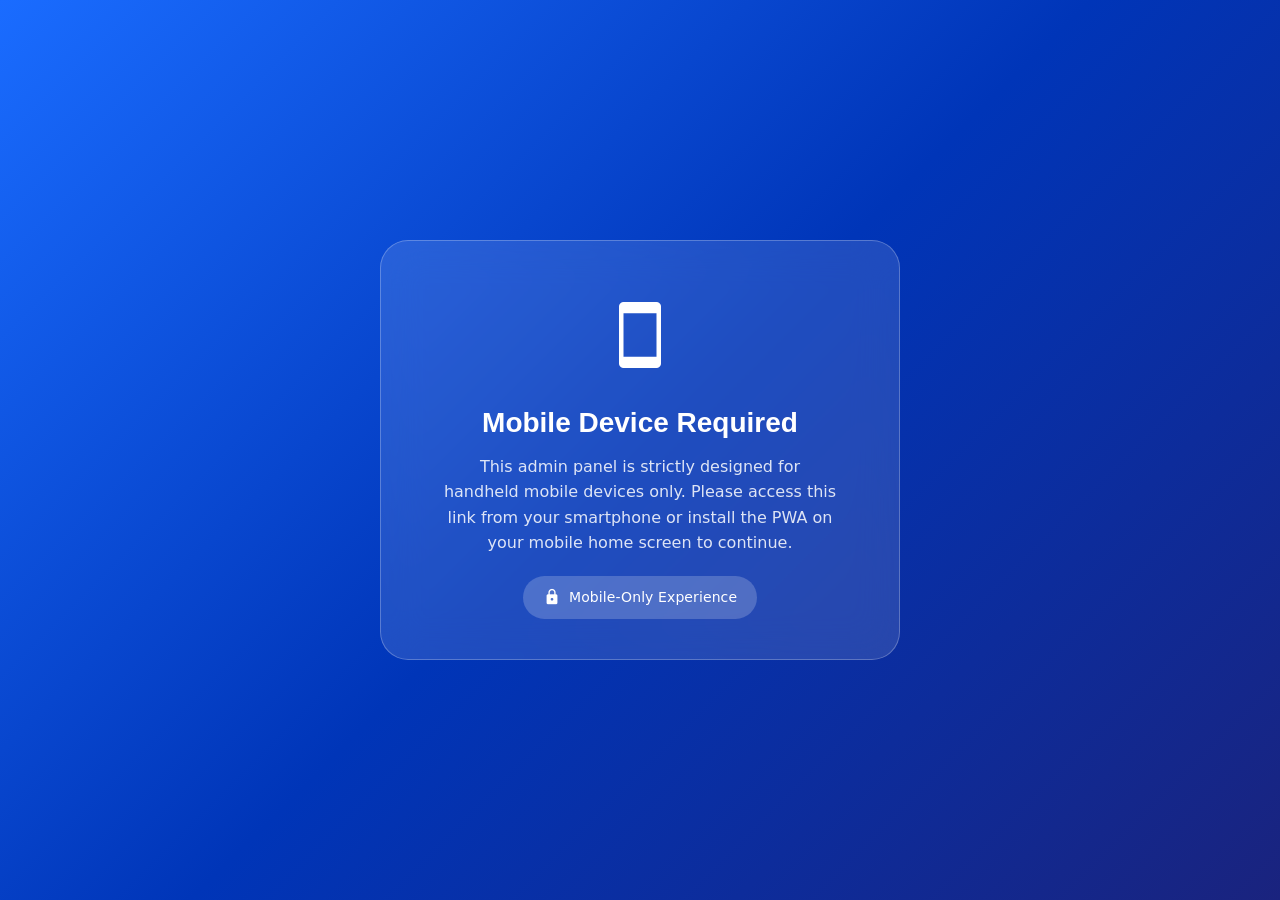
<file: manage.html>
<!DOCTYPE html>
<html lang="en">
<head>
  <meta charset="UTF-8">
  <meta name="viewport" content="width=device-width, initial-scale=1.0, maximum-scale=1.0, user-scalable=no, viewport-fit=cover">
  <meta name="description" content="Church Media Admin Panel — Manage events, schedules, audio, and slides.">
  <meta name="theme-color" content="#1a6cff">
  <meta name="mobile-web-app-capable" content="yes">
  <meta name="apple-mobile-web-app-capable" content="yes">
  <meta name="apple-mobile-web-app-status-bar-style" content="default">
  <link rel="manifest" href="./manifest.json">
  <link rel="stylesheet" href="./styles.css">
  <title>Admin Panel — Church Media</title>
</head>
<body>

<!-- ══════════════════════════════════════════════════════
     DESKTOP LOCKOUT SCREEN
══════════════════════════════════════════════════════ -->
<div id="desktop-lockout" aria-live="polite">
  <div class="lockout-card">
    <span class="lockout-icon">smartphone</span>
    <h1>Mobile Device Required</h1>
    <p>This admin panel is strictly designed for handheld mobile devices only. Please access this link from your smartphone or install the PWA on your mobile home screen to continue.</p>
    <div class="lockout-badge" style="margin-top:20px;">
      <span style="font-family:'Material Symbols Rounded';font-size:18px;font-variation-settings:'FILL' 1,'wght' 400,'GRAD' 0,'opsz' 20;">lock</span>
      Mobile-Only Experience
    </div>
  </div>
</div>

<!-- ══════════════════════════════════════════════════════
     MAIN APPLICATION ROOT
══════════════════════════════════════════════════════ -->
<div id="app-root">

  <!-- ── TOP APP BAR ── -->
  <header class="m3-top-app-bar" id="top-app-bar" role="banner">
    <a href="./index.html" style="text-decoration:none;color:inherit;display:flex;">
      <button class="m3-icon-btn ripple-container" aria-label="Back to user view" title="Back">
        arrow_back
      </button>
    </a>

    <div class="bar-title">
      <span id="bar-title-main">Admin Panel</span>
      <span class="subtitle" id="firestore-status-badge">Configuring…</span>
    </div>

    <button class="m3-icon-btn ripple-container" id="fb-status-icon" onclick="openDialog('firebase-config-modal')" aria-label="Firebase configuration" title="Firebase settings">
      cloud_off
    </button>
  </header>

  <!-- ── MAIN SCROLLABLE CONTENT ── -->
  <main class="app-content" id="app-main">

    <!-- ── FIREBASE CONFIG NOTICE ── -->
    <div id="firebase-config-notice" class="section-block">
      <div class="config-notice">
        <div class="config-notice-title">
          <span style="font-family:'Material Symbols Rounded';font-size:20px;font-variation-settings:'FILL' 1,'wght' 400,'GRAD' 0,'opsz' 20;">settings</span>
          Firebase Setup Required
        </div>
        <div class="config-notice-body">
          Tap the cloud icon in the top bar to enter your Firebase configuration. Your config is saved locally on this device and never shared.
        </div>
        <button class="m3-btn m3-btn-filled ripple-container" onclick="openDialog('firebase-config-modal')" style="margin-top:12px;background:rgba(255,255,255,0.3);color:var(--md-sys-color-on-primary-container);">
          <span style="font-family:'Material Symbols Rounded';font-size:18px;font-variation-settings:'FILL' 1,'wght' 400,'GRAD' 0,'opsz' 20;">settings</span>
          Open Firebase Config
        </button>
      </div>
    </div>

    <!-- ── HOME TAB ── -->
    <div class="page-section active" id="section-home">

      <!-- ── EVENT FORM ── -->
      <div class="section-block" id="admin-form-card">
        <div class="admin-form-section">
          <div class="admin-section-title">
            <span class="material-symbols-rounded">add_circle</span>
            <span id="form-section-title">Add New Event</span>
          </div>

          <form id="admin-event-form" onsubmit="handleAdminFormSubmit(event)">

            <div class="m3-field">
              <label for="admin-date">Date *</label>
              <input type="date" id="admin-date" name="date" required aria-required="true">
            </div>

            <div class="m3-field">
              <label for="admin-title">Sermon Title *</label>
              <input type="text" id="admin-title" name="title" placeholder="e.g. Walking in the Spirit" required aria-required="true">
            </div>

            <div class="m3-field">
              <label for="admin-preacher">Preacher / Speaker</label>
              <input type="text" id="admin-preacher" name="preacher" placeholder="e.g. Pastor John Doe">
            </div>

            <div class="m3-field">
              <label for="admin-verse">Main Verse Reference</label>
              <input type="text" id="admin-verse" name="verse" placeholder="e.g. John 3:16-17">
            </div>

            <div class="m3-field">
              <label for="admin-audioUrl">Google Drive MP3 Link</label>
              <input type="url" id="admin-audioUrl" name="audioUrl" placeholder="https://drive.google.com/file/d/…/view">
              <p style="font-size:11px;color:var(--md-sys-color-on-surface-variant);margin-top:4px;line-height:1.5;">
                Share the file → "Anyone with link" → paste link here. Supports Drive, direct MP3 URLs.
              </p>
            </div>

            <div class="m3-field">
              <label for="admin-slidesUrl">Presentation Embed Link (Canva / Google Slides)</label>
              <input type="url" id="admin-slidesUrl" name="slidesUrl" placeholder="https://www.canva.com/design/…/view or Google Slides /pub link">
              <p style="font-size:11px;color:var(--md-sys-color-on-surface-variant);margin-top:4px;line-height:1.5;">
                Canva: Share → Embed; Google Slides: File → Publish to web → Embed iframe src URL.
              </p>
            </div>

            <div style="display:flex;gap:8px;flex-wrap:wrap;">
              <button type="submit" class="m3-btn m3-btn-filled ripple-container" id="admin-submit-btn" style="flex:1;min-width:140px;">
                <span style="font-family:'Material Symbols Rounded';font-size:18px;font-variation-settings:'FILL' 1,'wght' 400,'GRAD' 0,'opsz' 20;">save</span>
                Save Event
              </button>
              <button type="button" class="m3-btn m3-btn-outlined ripple-container" id="admin-cancel-btn" onclick="adminCancelEdit()" style="display:none;">
                Cancel
              </button>
            </div>

          </form>
        </div>
      </div>

      <!-- ── EVENTS LIST ── -->
      <div class="section-block">
        <div style="display:flex;align-items:center;justify-content:space-between;margin-bottom:8px;">
          <div class="section-label" style="margin-bottom:0;">Event Schedule</div>
          <span id="event-count-badge" style="font-size:12px;color:var(--md-sys-color-on-surface-variant);background:var(--md-sys-color-surface-container-highest);border-radius:999px;padding:2px 10px;">0 events</span>
        </div>

        <!-- Month filter row -->
        <div class="month-filter-row" id="month-filter-row"></div>

        <!-- Events list -->
        <div id="admin-event-list">
          <div class="m3-banner info">
            <span class="banner-icon material-symbols-rounded">info</span>
            <div>Connect Firebase to load events, or add your first event above.</div>
          </div>
        </div>
      </div>

    </div><!-- /#section-home -->

    <!-- ── PLANNING TAB ── -->
    <div class="page-section" id="section-planning">
      <div style="padding:20px 16px 12px;">
        <h2 style="font-size:22px;font-weight:700;color:var(--md-sys-color-on-surface);margin-bottom:4px;">Advanced Planning</h2>
        <p style="font-size:13px;color:var(--md-sys-color-on-surface-variant);">Pre-fill upcoming service dates. Links can be added later.</p>
      </div>

      <div class="section-block">
        <div class="admin-form-section">
          <div class="admin-section-title">
            <span class="material-symbols-rounded">event_repeat</span>
            Batch Plan Future Dates
          </div>
          <p style="font-size:13px;color:var(--md-sys-color-on-surface-variant);margin-bottom:16px;line-height:1.6;">
            Enter a date range and recurring day of week to auto-generate event stubs. Audio and slide links can be filled in later.
          </p>

          <div class="m3-field">
            <label for="batch-start">Start Date</label>
            <input type="date" id="batch-start">
          </div>
          <div class="m3-field">
            <label for="batch-end">End Date</label>
            <input type="date" id="batch-end">
          </div>
          <div class="m3-field">
            <label for="batch-dow">Day of Week</label>
            <select id="batch-dow">
              <option value="0">Sunday</option>
              <option value="6">Saturday</option>
              <option value="3">Wednesday</option>
              <option value="5">Friday</option>
              <option value="1">Monday</option>
              <option value="2">Tuesday</option>
              <option value="4">Thursday</option>
            </select>
          </div>
          <div class="m3-field">
            <label for="batch-title-template">Title Template</label>
            <input type="text" id="batch-title-template" placeholder="e.g. Sunday Service — {date}" value="Sunday Service">
          </div>
          <div class="m3-field">
            <label for="batch-preacher">Default Preacher</label>
            <input type="text" id="batch-preacher" placeholder="Leave blank to fill in later">
          </div>

          <button class="m3-btn m3-btn-filled ripple-container full-width" onclick="generateBatchEvents()">
            <span style="font-family:'Material Symbols Rounded';font-size:18px;font-variation-settings:'FILL' 1,'wght' 400,'GRAD' 0,'opsz' 20;">auto_fix_high</span>
            Generate Event Stubs
          </button>

          <div id="batch-preview" style="margin-top:16px;"></div>
        </div>
      </div>
    </div><!-- /#section-planning -->

    <!-- ── SETTINGS TAB ── -->
    <div class="page-section" id="section-settings">
      <div style="padding:20px 16px 12px;">
        <h2 style="font-size:22px;font-weight:700;color:var(--md-sys-color-on-surface);margin-bottom:4px;">Settings</h2>
      </div>

      <div class="section-block">
        <div class="admin-form-section">
          <div class="admin-section-title">
            <span class="material-symbols-rounded">cloud</span>
            Firebase Configuration
          </div>
          <p style="font-size:13px;color:var(--md-sys-color-on-surface-variant);margin-bottom:16px;line-height:1.6;">
            Your Firebase config is stored locally on this device only. It is never synced or shared. Paste your project config JSON below to connect.
          </p>
          <button class="m3-btn m3-btn-filled ripple-container full-width" onclick="openDialog('firebase-config-modal')">
            <span style="font-family:'Material Symbols Rounded';font-size:18px;font-variation-settings:'FILL' 1,'wght' 400,'GRAD' 0,'opsz' 20;">settings</span>
            Configure Firebase
          </button>
        </div>
      </div>

      <div class="section-block">
        <div class="admin-form-section">
          <div class="admin-section-title">
            <span class="material-symbols-rounded">delete_sweep</span>
            Danger Zone
          </div>
          <button class="m3-btn m3-btn-outlined ripple-container full-width" onclick="confirmClearConfig()" style="color:var(--md-sys-color-error);border-color:var(--md-sys-color-error);">
            Clear Firebase Config
          </button>
          <p style="font-size:11px;color:var(--md-sys-color-on-surface-variant);margin-top:8px;line-height:1.5;">
            Removes the saved Firebase config from this device. Does not delete any Firestore data.
          </p>
        </div>
      </div>

      <div class="section-block">
        <div class="admin-form-section">
          <div class="admin-section-title">
            <span class="material-symbols-rounded">info</span>
            About
          </div>
          <p style="font-size:13px;color:var(--md-sys-color-on-surface-variant);line-height:1.7;">
            <strong>Admin Panel</strong> v1.0.0<br>
            Event data is synced globally via Firestore.<br>
            All users see updates in real-time.
          </p>
          <a href="./index.html" class="m3-btn m3-btn-tonal ripple-container full-width" style="text-decoration:none;margin-top:12px;">
            <span style="font-family:'Material Symbols Rounded';font-size:18px;font-variation-settings:'FILL' 0,'wght' 400,'GRAD' 0,'opsz' 20;">home</span>
            Back to User View
          </a>
        </div>
      </div>
    </div>

  </main><!-- /#app-main -->

  <!-- ══════════════════════════════════════════════════════
       BOTTOM NAVIGATION BAR
  ══════════════════════════════════════════════════════ -->
  <nav class="m3-nav-bar" role="navigation" aria-label="Admin navigation">
    <button class="m3-nav-item active ripple-container" data-tab="home" onclick="switchTab('home')" aria-label="Events">
      <div class="nav-indicator">
        <span class="nav-icon">event</span>
      </div>
      <span class="nav-label">Events</span>
    </button>
    <button class="m3-nav-item ripple-container" data-tab="planning" onclick="switchTab('planning')" aria-label="Planning">
      <div class="nav-indicator">
        <span class="nav-icon">event_repeat</span>
      </div>
      <span class="nav-label">Planning</span>
    </button>
    <button class="m3-nav-item ripple-container" data-tab="settings" onclick="switchTab('settings')" aria-label="Settings">
      <div class="nav-indicator">
        <span class="nav-icon">settings</span>
      </div>
      <span class="nav-label">Settings</span>
    </button>
  </nav>

  <!-- ══════════════════════════════════════════════════════
       M3 SNACKBAR
  ══════════════════════════════════════════════════════ -->
  <div id="m3-snackbar" role="status" aria-live="polite">
    <span class="snackbar-icon material-symbols-rounded"></span>
    <span class="snackbar-msg"></span>
  </div>

  <!-- ══════════════════════════════════════════════════════
       FIREBASE CONFIG MODAL
  ══════════════════════════════════════════════════════ -->
  <div id="firebase-config-modal" class="m3-scrim" onclick="closeDialog('firebase-config-modal')" role="dialog" aria-modal="true" aria-label="Firebase configuration">
    <div class="m3-dialog" onclick="event.stopPropagation()" style="padding-bottom:32px;">
      <div class="m3-dialog-handle"></div>
      <div class="m3-dialog-title">Firebase Configuration</div>
      <div class="m3-dialog-body">
        Paste your Firebase project config object below. Get it from: Firebase Console → Project Settings → Your Apps → SDK setup and configuration → Config.
      </div>

      <!-- Step-by-step hint -->
      <div style="background:var(--md-sys-color-surface-container);border-radius:12px;padding:12px;margin-bottom:16px;font-size:12px;color:var(--md-sys-color-on-surface-variant);line-height:1.7;">
        <strong style="color:var(--md-sys-color-on-surface);">How to get your config:</strong><br>
        1. Go to <a href="https://console.firebase.google.com" target="_blank" style="color:var(--md-sys-color-primary);">console.firebase.google.com</a><br>
        2. Create or open your project<br>
        3. Project Settings → General → Your Apps<br>
        4. Create a Web App if needed<br>
        5. Copy the config object and paste below
      </div>

      <div class="m3-field">
        <label for="fb-config-input">Firebase Config JSON</label>
        <textarea id="fb-config-input" rows="8" placeholder='{
  "apiKey": "AIzaSy...",
  "authDomain": "your-project.firebaseapp.com",
  "projectId": "your-project-id",
  "storageBucket": "your-project.appspot.com",
  "messagingSenderId": "123456789",
  "appId": "1:123456789:web:abc123"
}'></textarea>
      </div>

      <div class="m3-dialog-actions" style="flex-direction:column;gap:8px;">
        <button class="m3-btn m3-btn-filled ripple-container full-width" onclick="saveFirebaseConfig()">
          <span style="font-family:'Material Symbols Rounded';font-size:18px;font-variation-settings:'FILL' 1,'wght' 400,'GRAD' 0,'opsz' 20;">save</span>
          Save &amp; Connect
        </button>
        <button class="m3-btn m3-btn-text ripple-container full-width" onclick="closeDialog('firebase-config-modal')">Cancel</button>
      </div>
    </div>
  </div>

  <!-- ══════════════════════════════════════════════════════
       DELETE CONFIRM MODAL
  ══════════════════════════════════════════════════════ -->
  <div id="delete-confirm-modal" class="m3-scrim" onclick="closeDialog('delete-confirm-modal')" role="dialog" aria-modal="true" aria-label="Confirm delete">
    <div class="m3-dialog" onclick="event.stopPropagation()">
      <div class="m3-dialog-handle"></div>
      <div class="m3-dialog-title">Delete Event?</div>
      <div class="m3-dialog-body">
        This action is permanent and cannot be undone. The event data will be removed from Firestore immediately and all users will lose access to it.
      </div>
      <div class="m3-dialog-actions">
        <button class="m3-btn m3-btn-text ripple-container" onclick="closeDialog('delete-confirm-modal')">Cancel</button>
        <button class="m3-btn m3-btn-filled ripple-container" onclick="executeDeleteEvent()" style="background:var(--md-sys-color-error);color:var(--md-sys-color-on-error);">
          <span style="font-family:'Material Symbols Rounded';font-size:18px;font-variation-settings:'FILL' 1,'wght' 400,'GRAD' 0,'opsz' 20;">delete</span>
          Delete
        </button>
      </div>
    </div>
  </div>

  <!-- ══════════════════════════════════════════════════════
       BATCH CONFIRM MODAL
  ══════════════════════════════════════════════════════ -->
  <div id="batch-confirm-modal" class="m3-scrim" onclick="closeDialog('batch-confirm-modal')" role="dialog" aria-modal="true" aria-label="Confirm batch create">
    <div class="m3-dialog" onclick="event.stopPropagation()">
      <div class="m3-dialog-handle"></div>
      <div class="m3-dialog-title">Create Event Stubs?</div>
      <div id="batch-confirm-body" class="m3-dialog-body"></div>
      <div class="m3-dialog-actions">
        <button class="m3-btn m3-btn-text ripple-container" onclick="closeDialog('batch-confirm-modal')">Cancel</button>
        <button class="m3-btn m3-btn-filled ripple-container" onclick="executeBatchCreate()" id="batch-confirm-btn">
          <span style="font-family:'Material Symbols Rounded';font-size:18px;font-variation-settings:'FILL' 1,'wght' 400,'GRAD' 0,'opsz' 20;">auto_fix_high</span>
          Create All
        </button>
      </div>
    </div>
  </div>

</div><!-- /#app-root -->

<!-- ══════════════════════════════════════════════════════
     SCRIPTS
══════════════════════════════════════════════════════ -->
<script src="./bible_data.js"></script>
<script src="./app.js"></script>

<script>
// ── Admin-specific logic ──

let pendingBatchEvents = [];

// ── Firebase Config Management ──
function saveFirebaseConfig() {
  const input = document.getElementById('fb-config-input');
  if (!input) return;

  let raw = input.value.trim();

  // Remove wrapping variable assignment if pasted directly from Firebase console
  raw = raw.replace(/^const\s+firebaseConfig\s*=\s*/, '').replace(/;?\s*$/, '');

  try {
    const cfg = JSON.parse(raw);
    if (!cfg.apiKey || !cfg.projectId) throw new Error('Missing required fields: apiKey, projectId');

    // Store config in localStorage for both admin and user view
    localStorage.setItem('church_fb_config', JSON.stringify(cfg));

    closeDialog('firebase-config-modal');
    showSnackbar('check_circle', 'Firebase config saved! Reconnecting…');

    // Reinitialize Firestore
    setTimeout(() => location.reload(), 1000);
  } catch (err) {
    showSnackbar('error', `Invalid config: ${err.message}`);
  }
}

function confirmClearConfig() {
  if (confirm('Clear saved Firebase config? This will disconnect from Firestore.')) {
    localStorage.removeItem('church_fb_config');
    showSnackbar('delete', 'Firebase config cleared. Reloading…');
    setTimeout(() => location.reload(), 1500);
  }
}

// Pre-fill config textarea if already saved
function prefillConfigTextarea() {
  const stored = localStorage.getItem('church_fb_config');
  const el = document.getElementById('fb-config-input');
  if (stored && el) {
    el.value = JSON.stringify(JSON.parse(stored), null, 2);
  }
}

// ── Admin Form Submit ──
function handleAdminFormSubmit(e) {
  e.preventDefault();
  const form = e.target;
  const data = {
    date:      form.date.value,
    title:     form.title.value.trim(),
    preacher:  form.preacher.value.trim(),
    verse:     form.verse.value.trim(),
    audioUrl:  form.audioUrl.value.trim(),
    slidesUrl: form.slidesUrl.value.trim(),
    updatedAt: new Date().toISOString(),
  };

  // Remove empty fields
  Object.keys(data).forEach(k => { if (data[k] === '') delete data[k]; });

  if (!data.date || !data.title) {
    showSnackbar('error', 'Date and Title are required.');
    return;
  }

  adminSaveEvent(data).then(ok => {
    if (ok) {
      form.reset();
      const formTitle = document.getElementById('form-section-title');
      const cancelBtn = document.getElementById('admin-cancel-btn');
      const submitBtn = document.getElementById('admin-submit-btn');
      if (formTitle) formTitle.textContent = 'Add New Event';
      if (cancelBtn) cancelBtn.style.display = 'none';
      if (submitBtn) submitBtn.textContent = 'Save Event';
    }
  });
}

// Override adminEditEvent to show cancel button in manage.html
const _origAdminEditEvent = adminEditEvent;
adminEditEvent = function(docId) {
  _origAdminEditEvent(docId);
  const formTitle = document.getElementById('form-section-title');
  const cancelBtn = document.getElementById('admin-cancel-btn');
  if (formTitle) formTitle.textContent = 'Edit Event';
  if (cancelBtn) cancelBtn.style.display = '';
};

const _origAdminCancelEdit = adminCancelEdit;
adminCancelEdit = function() {
  _origAdminCancelEdit();
  const formTitle = document.getElementById('form-section-title');
  const cancelBtn = document.getElementById('admin-cancel-btn');
  if (formTitle) formTitle.textContent = 'Add New Event';
  if (cancelBtn) cancelBtn.style.display = 'none';
};

// ── Batch Planning ──
function generateBatchEvents() {
  const startVal = document.getElementById('batch-start').value;
  const endVal   = document.getElementById('batch-end').value;
  const dow      = parseInt(document.getElementById('batch-dow').value);
  const titleTpl = document.getElementById('batch-title-template').value || 'Service';
  const preacher = document.getElementById('batch-preacher').value.trim();

  if (!startVal || !endVal) {
    showSnackbar('error', 'Please set both start and end dates.');
    return;
  }

  const start = new Date(startVal + 'T00:00:00');
  const end   = new Date(endVal   + 'T00:00:00');

  if (start >= end) {
    showSnackbar('error', 'End date must be after start date.');
    return;
  }

  pendingBatchEvents = [];
  const cur = new Date(start);

  // Advance to first matching day of week
  while (cur.getDay() !== dow) {
    cur.setDate(cur.getDate() + 1);
  }

  while (cur <= end) {
    const dateStr = formatDate(cur.getFullYear(), cur.getMonth(), cur.getDate());
    const title   = titleTpl.replace('{date}', dateStr);

    if (!AppState.events[dateStr]) { // Skip if already exists
      const event = { date: dateStr, title, updatedAt: new Date().toISOString() };
      if (preacher) event.preacher = preacher;
      pendingBatchEvents.push(event);
    }
    cur.setDate(cur.getDate() + 7);
  }

  const preview = document.getElementById('batch-preview');
  if (pendingBatchEvents.length === 0) {
    if (preview) preview.innerHTML = '<div class="m3-banner warning"><span class="banner-icon material-symbols-rounded">warning</span>No new dates found. All dates in range may already exist.</div>';
    return;
  }

  if (preview) {
    preview.innerHTML = `
      <div class="m3-banner" style="margin-bottom:12px;">
        <span class="banner-icon material-symbols-rounded">event_repeat</span>
        <div><strong>${pendingBatchEvents.length} event stubs</strong> will be created.</div>
      </div>
      <div style="max-height:200px;overflow-y:auto;background:var(--md-sys-color-surface-container);border-radius:12px;padding:8px;">
        ${pendingBatchEvents.map(e => `
          <div style="padding:6px 10px;font-size:13px;color:var(--md-sys-color-on-surface);border-bottom:1px solid var(--md-sys-color-outline-variant);">
            <strong>${e.date}</strong> — ${e.title}
          </div>`).join('')}
      </div>
    `;
  }

  // Show confirm modal
  const body = document.getElementById('batch-confirm-body');
  if (body) body.textContent = `This will create ${pendingBatchEvents.length} event stubs in Firestore. You can edit individual entries and add audio/slide links later.`;
  openDialog('batch-confirm-modal');
}

async function executeBatchCreate() {
  closeDialog('batch-confirm-modal');
  if (!db) { showSnackbar('error', 'Firebase not connected.'); return; }

  const btn = document.getElementById('batch-confirm-btn');
  if (btn) btn.disabled = true;

  let created = 0;
  for (const event of pendingBatchEvents) {
    try {
      await db.collection('calendar_events').add(event);
      created++;
    } catch (err) {
      console.warn('[Batch] Failed to create:', event.date, err);
    }
  }

  showSnackbar('check_circle', `${created} events created successfully`);
  pendingBatchEvents = [];

  const preview = document.getElementById('batch-preview');
  if (preview) preview.innerHTML = '';
  if (btn) btn.disabled = false;

  // Switch to events tab
  switchTab('home');
}

// ── Update event count badge ──
function updateEventCountBadge() {
  const badge = document.getElementById('event-count-badge');
  const count = Object.keys(AppState.events).length;
  if (badge) badge.textContent = `${count} event${count !== 1 ? 's' : ''}`;
}

// ── Firebase initialization with admin-specific listeners ──
function initAdminWithFirebase(cfg) {
  try {
    if (!firebase.apps.length) {
      firebase.initializeApp(cfg);
    }
    db = firebase.firestore();

    db.collection('calendar_events')
      .orderBy('date', 'asc')
      .onSnapshot(snapshot => {
        AppState.events = {};
        snapshot.forEach(doc => {
          const data = doc.data();
          AppState.events[data.date] = { id: doc.id, ...data };
        });
        renderAdminEventList(AdminState.currentMonthFilter);
        buildAdminMonthFilters();
        updateEventCountBadge();
        updateFirebaseStatus(true);

        const notice = document.getElementById('firebase-config-notice');
        if (notice) notice.style.display = 'none';
      }, err => {
        console.error('[Admin] Firestore error:', err);
        showSnackbar('error', 'Firestore error: ' + err.message);
        updateFirebaseStatus(false);
      });

    console.log('[Admin] Firestore connected ✓');
  } catch (err) {
    console.error('[Admin] Firebase init error:', err);
    updateFirebaseStatus(false);
    showSnackbar('error', 'Firebase init failed: ' + err.message);
  }
}

function updateFirebaseStatus(connected) {
  const icon   = document.getElementById('fb-status-icon');
  const badge  = document.getElementById('firestore-status-badge');
  if (icon)  icon.textContent  = connected ? 'cloud_done' : 'cloud_off';
  if (badge) badge.textContent = connected ? '● Live' : '○ Offline';
  if (badge) badge.style.color = connected ? '#2e7d32' : 'var(--md-sys-color-error)';
}

// ── Scroll → elevate top app bar ──
document.getElementById('app-main')?.addEventListener('scroll', function() {
  const bar = document.getElementById('top-app-bar');
  if (bar) bar.classList.toggle('elevated', this.scrollTop > 0);
}, { passive: true });

// ── Keyboard shortcuts ──
document.addEventListener('keydown', e => {
  if (e.key === 'Escape') {
    closeDialog('firebase-config-modal');
    closeDialog('delete-confirm-modal');
    closeDialog('batch-confirm-modal');
  }
});

// ── Boot sequence ──
(function() {
  checkViewportLock();
  prefillConfigTextarea();
  updateFirebaseStatus(false);

  const storedConfig = localStorage.getItem('church_fb_config');

  if (storedConfig) {
    try {
      const cfg = JSON.parse(storedConfig);
      const notice = document.getElementById('firebase-config-notice');
      if (notice) notice.style.display = 'none';

      function loadScript(src, cb) {
        const s = document.createElement('script');
        s.src = src;
        s.onload = cb;
        s.onerror = () => {
          showSnackbar('error', 'Failed to load Firebase SDK. Check network.');
          updateFirebaseStatus(false);
        };
        document.head.appendChild(s);
      }

      loadScript('https://www.gstatic.com/firebasejs/9.23.0/firebase-app-compat.js', () => {
        loadScript('https://www.gstatic.com/firebasejs/9.23.0/firebase-firestore-compat.js', () => {
          initAdminWithFirebase(cfg);
        });
      });
    } catch (err) {
      showSnackbar('error', 'Saved Firebase config is invalid. Please reconfigure.');
    }
  } else {
    openDialog('firebase-config-modal');
  }

  // Init tabs
  switchTab('home');
})();
</script>

</body>
</html>
</file>
<file: styles.css>
/* ============================================================
   SHARED CSS — Google Material Design 3 Design System
   Church PWA — styles.css
   ============================================================ */

/* --- Google Fonts Import --- */
@import url('https://fonts.googleapis.com/css2?family=Google+Sans:wght@400;500;700&family=Google+Sans+Display:wght@400;500;700&family=Material+Symbols+Rounded:opsz,wght,FILL,GRAD@20..48,100..700,0..1,-50..200&display=swap');

/* ============================================================
   M3 CSS CUSTOM PROPERTIES (Color Tokens - Light Scheme)
   ============================================================ */
:root {
  /* Primary */
  --md-sys-color-primary: #1a6cff;
  --md-sys-color-on-primary: #ffffff;
  --md-sys-color-primary-container: #d9e2ff;
  --md-sys-color-on-primary-container: #001353;

  /* Secondary */
  --md-sys-color-secondary: #585e71;
  --md-sys-color-on-secondary: #ffffff;
  --md-sys-color-secondary-container: #dce1f9;
  --md-sys-color-on-secondary-container: #151b2c;

  /* Tertiary */
  --md-sys-color-tertiary: #735471;
  --md-sys-color-on-tertiary: #ffffff;
  --md-sys-color-tertiary-container: #fdd7f9;
  --md-sys-color-on-tertiary-container: #2a122a;

  /* Error */
  --md-sys-color-error: #ba1a1a;
  --md-sys-color-on-error: #ffffff;
  --md-sys-color-error-container: #ffdad6;
  --md-sys-color-on-error-container: #410002;

  /* Surface */
  --md-sys-color-surface: #f8f9ff;
  --md-sys-color-on-surface: #191b23;
  --md-sys-color-surface-variant: #e2e2ec;
  --md-sys-color-on-surface-variant: #45464f;
  --md-sys-color-surface-container-lowest: #ffffff;
  --md-sys-color-surface-container-low: #f2f3fa;
  --md-sys-color-surface-container: #ecedf4;
  --md-sys-color-surface-container-high: #e6e7ee;
  --md-sys-color-surface-container-highest: #e1e2e9;
  --md-sys-color-inverse-surface: #2e303b;
  --md-sys-color-inverse-on-surface: #eff0f7;
  --md-sys-color-inverse-primary: #b0c5ff;

  /* Outline */
  --md-sys-color-outline: #757780;
  --md-sys-color-outline-variant: #c6c6d0;

  /* Background */
  --md-sys-color-background: #f8f9ff;
  --md-sys-color-on-background: #191b23;

  /* Scrim */
  --md-sys-color-scrim: #000000;

  /* Shadow */
  --md-sys-color-shadow: #000000;

  /* Typography Scale */
  --md-sys-typescale-display-large: 57px;
  --md-sys-typescale-display-medium: 45px;
  --md-sys-typescale-headline-large: 32px;
  --md-sys-typescale-headline-medium: 28px;
  --md-sys-typescale-headline-small: 24px;
  --md-sys-typescale-title-large: 22px;
  --md-sys-typescale-title-medium: 16px;
  --md-sys-typescale-title-small: 14px;
  --md-sys-typescale-body-large: 16px;
  --md-sys-typescale-body-medium: 14px;
  --md-sys-typescale-body-small: 12px;
  --md-sys-typescale-label-large: 14px;
  --md-sys-typescale-label-medium: 12px;
  --md-sys-typescale-label-small: 11px;

  /* Shape */
  --md-sys-shape-corner-none: 0px;
  --md-sys-shape-corner-extra-small: 4px;
  --md-sys-shape-corner-small: 8px;
  --md-sys-shape-corner-medium: 12px;
  --md-sys-shape-corner-large: 16px;
  --md-sys-shape-corner-extra-large: 28px;
  --md-sys-shape-corner-full: 9999px;

  /* Elevation */
  --md-sys-elevation-level0: none;
  --md-sys-elevation-level1: 0 1px 2px rgba(0,0,0,0.08), 0 1px 3px 1px rgba(0,0,0,0.05);
  --md-sys-elevation-level2: 0 1px 2px rgba(0,0,0,0.10), 0 2px 6px 2px rgba(0,0,0,0.08);
  --md-sys-elevation-level3: 0 4px 8px 3px rgba(0,0,0,0.10), 0 1px 3px rgba(0,0,0,0.12);
  --md-sys-elevation-level4: 0 6px 10px 4px rgba(0,0,0,0.10), 0 2px 3px rgba(0,0,0,0.12);
  --md-sys-elevation-level5: 0 8px 12px 6px rgba(0,0,0,0.10), 0 4px 4px rgba(0,0,0,0.12);

  /* Motion */
  --md-sys-motion-easing-standard: cubic-bezier(0.2, 0, 0, 1);
  --md-sys-motion-easing-emphasized: cubic-bezier(0.2, 0, 0, 1);
  --md-sys-motion-easing-decelerate: cubic-bezier(0, 0, 0, 1);
  --md-sys-motion-easing-accelerate: cubic-bezier(0.3, 0, 1, 1);
  --md-sys-motion-duration-short1: 50ms;
  --md-sys-motion-duration-short2: 100ms;
  --md-sys-motion-duration-short3: 150ms;
  --md-sys-motion-duration-short4: 200ms;
  --md-sys-motion-duration-medium1: 250ms;
  --md-sys-motion-duration-medium2: 300ms;
  --md-sys-motion-duration-medium3: 350ms;
  --md-sys-motion-duration-medium4: 400ms;
  --md-sys-motion-duration-long1: 450ms;
  --md-sys-motion-duration-long2: 500ms;
}

/* ============================================================
   BASE RESET & LAYOUT
   ============================================================ */
*, *::before, *::after {
  box-sizing: border-box;
  margin: 0;
  padding: 0;
  -webkit-tap-highlight-color: transparent;
}

html {
  font-size: 16px;
  -webkit-text-size-adjust: 100%;
  scroll-behavior: smooth;
}

body {
  font-family: 'Google Sans', 'Roboto', system-ui, sans-serif;
  background-color: var(--md-sys-color-background);
  color: var(--md-sys-color-on-background);
  min-height: 100dvh;
  overflow-x: hidden;
  line-height: 1.5;
  -webkit-font-smoothing: antialiased;
}

/* ============================================================
   DESKTOP LOCKOUT SCREEN
   ============================================================ */
#desktop-lockout {
  display: none;
  position: fixed;
  inset: 0;
  z-index: 9999;
  background: linear-gradient(135deg, #1a6cff 0%, #0035b8 50%, #1a237e 100%);
  align-items: center;
  justify-content: center;
  padding: 32px;
  text-align: center;
}

#desktop-lockout.active {
  display: flex;
  flex-direction: column;
  gap: 24px;
}

#desktop-lockout .lockout-card {
  background: rgba(255,255,255,0.12);
  backdrop-filter: blur(20px);
  -webkit-backdrop-filter: blur(20px);
  border: 1px solid rgba(255,255,255,0.25);
  border-radius: 28px;
  padding: 40px 32px;
  max-width: 520px;
  width: 100%;
}

#desktop-lockout .lockout-icon {
  font-size: 72px;
  color: #ffffff;
  margin-bottom: 16px;
  display: block;
  font-family: 'Material Symbols Rounded';
  font-variation-settings: 'FILL' 1, 'wght' 400, 'GRAD' 0, 'opsz' 48;
}

#desktop-lockout h1 {
  font-family: 'Google Sans Display', 'Google Sans', sans-serif;
  font-size: 28px;
  font-weight: 700;
  color: #ffffff;
  margin-bottom: 12px;
  line-height: 1.3;
}

#desktop-lockout p {
  font-size: 16px;
  color: rgba(255,255,255,0.85);
  line-height: 1.6;
  max-width: 400px;
  margin: 0 auto;
}

#desktop-lockout .lockout-badge {
  display: inline-flex;
  align-items: center;
  gap: 8px;
  background: rgba(255,255,255,0.2);
  border-radius: 999px;
  padding: 8px 20px;
  color: #ffffff;
  font-size: 14px;
  font-weight: 500;
  letter-spacing: 0.1px;
}

/* ============================================================
   M3 TOP APP BAR
   ============================================================ */
.m3-top-app-bar {
  position: sticky;
  top: 0;
  z-index: 100;
  background: var(--md-sys-color-surface-container-low);
  box-shadow: var(--md-sys-elevation-level1);
  padding: 0 4px;
  height: 64px;
  display: flex;
  align-items: center;
  gap: 4px;
  transition: box-shadow var(--md-sys-motion-duration-medium2) var(--md-sys-motion-easing-standard);
}

.m3-top-app-bar.elevated {
  box-shadow: var(--md-sys-elevation-level2);
}

.m3-top-app-bar .bar-title {
  flex: 1;
  font-family: 'Google Sans Display', sans-serif;
  font-size: var(--md-sys-typescale-title-large);
  font-weight: 400;
  color: var(--md-sys-color-on-surface);
  padding: 0 4px;
  white-space: nowrap;
  overflow: hidden;
  text-overflow: ellipsis;
}

.m3-top-app-bar .bar-title span.subtitle {
  font-size: 12px;
  color: var(--md-sys-color-on-surface-variant);
  display: block;
  font-weight: 400;
  line-height: 1.2;
  margin-top: 1px;
}

/* ============================================================
   M3 ICON BUTTON
   ============================================================ */
.m3-icon-btn {
  position: relative;
  width: 48px;
  height: 48px;
  border-radius: 50%;
  border: none;
  background: transparent;
  display: flex;
  align-items: center;
  justify-content: center;
  cursor: pointer;
  overflow: hidden;
  flex-shrink: 0;
  color: var(--md-sys-color-on-surface-variant);
  font-family: 'Material Symbols Rounded';
  font-size: 24px;
  font-variation-settings: 'FILL' 0, 'wght' 400, 'GRAD' 0, 'opsz' 24;
  transition: background var(--md-sys-motion-duration-short4) var(--md-sys-motion-easing-standard);
  -webkit-user-select: none;
  user-select: none;
}

.m3-icon-btn.filled {
  background: var(--md-sys-color-primary-container);
  color: var(--md-sys-color-on-primary-container);
}

.m3-icon-btn:hover::before {
  content: '';
  position: absolute;
  inset: 0;
  background: currentColor;
  opacity: 0.08;
  border-radius: inherit;
}

.m3-icon-btn:active {
  transform: scale(0.92);
}

/* ============================================================
   M3 RIPPLE EFFECT
   ============================================================ */
.ripple-container {
  position: relative;
  overflow: hidden;
}

.ripple {
  position: absolute;
  border-radius: 50%;
  transform: scale(0);
  animation: ripple-anim var(--md-sys-motion-duration-long2) var(--md-sys-motion-easing-standard);
  background: rgba(0,0,0,0.12);
  pointer-events: none;
}

@keyframes ripple-anim {
  to {
    transform: scale(4);
    opacity: 0;
  }
}

/* ============================================================
   M3 BUTTON VARIANTS
   ============================================================ */
.m3-btn {
  position: relative;
  display: inline-flex;
  align-items: center;
  justify-content: center;
  gap: 8px;
  border: none;
  border-radius: var(--md-sys-shape-corner-full);
  cursor: pointer;
  font-family: 'Google Sans', sans-serif;
  font-size: var(--md-sys-typescale-label-large);
  font-weight: 500;
  letter-spacing: 0.1px;
  min-height: 48px;
  padding: 0 24px;
  overflow: hidden;
  transition: box-shadow var(--md-sys-motion-duration-short4) var(--md-sys-motion-easing-standard),
              background var(--md-sys-motion-duration-short3) var(--md-sys-motion-easing-standard);
  -webkit-user-select: none;
  user-select: none;
}

.m3-btn-filled {
  background: var(--md-sys-color-primary);
  color: var(--md-sys-color-on-primary);
  box-shadow: var(--md-sys-elevation-level0);
}

.m3-btn-filled:hover {
  box-shadow: var(--md-sys-elevation-level1);
}

.m3-btn-filled:active {
  box-shadow: var(--md-sys-elevation-level0);
}

.m3-btn-tonal {
  background: var(--md-sys-color-secondary-container);
  color: var(--md-sys-color-on-secondary-container);
}

.m3-btn-outlined {
  background: transparent;
  color: var(--md-sys-color-primary);
  border: 1px solid var(--md-sys-color-outline);
}

.m3-btn-text {
  background: transparent;
  color: var(--md-sys-color-primary);
  padding: 0 12px;
}

.m3-btn .material-symbols-rounded {
  font-size: 18px;
  font-variation-settings: 'FILL' 0, 'wght' 400, 'GRAD' 0, 'opsz' 20;
}

.m3-btn::before {
  content: '';
  position: absolute;
  inset: 0;
  background: currentColor;
  opacity: 0;
  border-radius: inherit;
  transition: opacity var(--md-sys-motion-duration-short3);
}

.m3-btn:hover::before { opacity: 0.08; }
.m3-btn:focus::before { opacity: 0.12; }
.m3-btn:active::before { opacity: 0.16; }

/* ============================================================
   M3 CARD
   ============================================================ */
.m3-card {
  background: var(--md-sys-color-surface-container-low);
  border-radius: var(--md-sys-shape-corner-extra-large);
  box-shadow: var(--md-sys-elevation-level1);
  overflow: hidden;
}

.m3-card-elevated {
  background: var(--md-sys-color-surface-container-lowest);
  box-shadow: var(--md-sys-elevation-level2);
}

.m3-card-filled {
  background: var(--md-sys-color-surface-container-highest);
  box-shadow: var(--md-sys-elevation-level0);
}

/* ============================================================
   M3 SNACKBAR
   ============================================================ */
#m3-snackbar {
  position: fixed;
  bottom: 80px;
  left: 50%;
  transform: translateX(-50%) translateY(100px);
  z-index: 1000;
  background: var(--md-sys-color-inverse-surface);
  color: var(--md-sys-color-inverse-on-surface);
  border-radius: var(--md-sys-shape-corner-extra-small);
  padding: 14px 16px;
  font-size: var(--md-sys-typescale-body-medium);
  font-weight: 500;
  display: flex;
  align-items: center;
  gap: 8px;
  max-width: calc(100vw - 32px);
  min-width: 240px;
  box-shadow: var(--md-sys-elevation-level3);
  transition: transform var(--md-sys-motion-duration-medium2) var(--md-sys-motion-easing-decelerate),
              opacity var(--md-sys-motion-duration-medium2) var(--md-sys-motion-easing-standard);
  opacity: 0;
  white-space: nowrap;
}

#m3-snackbar.show {
  transform: translateX(-50%) translateY(0);
  opacity: 1;
}

#m3-snackbar .snackbar-icon {
  font-family: 'Material Symbols Rounded';
  font-size: 20px;
  font-variation-settings: 'FILL' 1, 'wght' 400, 'GRAD' 0, 'opsz' 20;
  flex-shrink: 0;
  color: var(--md-sys-color-inverse-primary);
}

/* ============================================================
   M3 DIALOG / MODAL
   ============================================================ */
.m3-scrim {
  position: fixed;
  inset: 0;
  z-index: 200;
  background: rgba(0,0,0,0.5);
  display: flex;
  align-items: flex-end;
  justify-content: center;
  opacity: 0;
  pointer-events: none;
  transition: opacity var(--md-sys-motion-duration-medium2) var(--md-sys-motion-easing-standard);
}

.m3-scrim.open {
  opacity: 1;
  pointer-events: all;
}

.m3-dialog {
  background: var(--md-sys-color-surface-container-high);
  border-radius: 28px 28px 0 0;
  width: 100%;
  max-width: 480px;
  max-height: 90dvh;
  overflow-y: auto;
  padding: 24px;
  transform: translateY(100%);
  transition: transform var(--md-sys-motion-duration-medium3) var(--md-sys-motion-easing-emphasized);
  overscroll-behavior: contain;
}

.m3-scrim.open .m3-dialog {
  transform: translateY(0);
}

.m3-dialog-handle {
  width: 32px;
  height: 4px;
  background: var(--md-sys-color-on-surface-variant);
  border-radius: 2px;
  margin: 0 auto 20px;
  opacity: 0.4;
}

.m3-dialog-title {
  font-size: var(--md-sys-typescale-headline-small);
  font-weight: 700;
  color: var(--md-sys-color-on-surface);
  margin-bottom: 8px;
}

.m3-dialog-body {
  font-size: var(--md-sys-typescale-body-medium);
  color: var(--md-sys-color-on-surface-variant);
  line-height: 1.6;
  margin-bottom: 24px;
}

.m3-dialog-actions {
  display: flex;
  gap: 8px;
  justify-content: flex-end;
  flex-wrap: wrap;
}

/* Full-overlay dialog (for Bible modal) */
.m3-fullscrim {
  position: fixed;
  inset: 0;
  z-index: 300;
  background: rgba(0,0,0,0.6);
  display: flex;
  align-items: center;
  justify-content: center;
  padding: 16px;
  opacity: 0;
  pointer-events: none;
  transition: opacity var(--md-sys-motion-duration-medium2) var(--md-sys-motion-easing-standard);
}

.m3-fullscrim.open {
  opacity: 1;
  pointer-events: all;
}

.m3-center-dialog {
  background: var(--md-sys-color-surface-container-high);
  border-radius: 28px;
  width: 100%;
  max-width: 420px;
  max-height: 80dvh;
  overflow-y: auto;
  padding: 24px;
  transform: scale(0.85);
  transition: transform var(--md-sys-motion-duration-medium3) var(--md-sys-motion-easing-emphasized);
  overscroll-behavior: contain;
}

.m3-fullscrim.open .m3-center-dialog {
  transform: scale(1);
}

/* ============================================================
   M3 TEXT FIELD
   ============================================================ */
.m3-field {
  position: relative;
  margin-bottom: 16px;
}

.m3-field label {
  display: block;
  font-size: var(--md-sys-typescale-body-small);
  font-weight: 500;
  color: var(--md-sys-color-primary);
  margin-bottom: 6px;
  letter-spacing: 0.4px;
}

.m3-field input,
.m3-field select,
.m3-field textarea {
  width: 100%;
  background: var(--md-sys-color-surface-container-highest);
  border: 1px solid var(--md-sys-color-outline-variant);
  border-radius: var(--md-sys-shape-corner-extra-small);
  border-bottom: 2px solid var(--md-sys-color-outline);
  padding: 12px 16px;
  font-family: 'Google Sans', sans-serif;
  font-size: var(--md-sys-typescale-body-large);
  color: var(--md-sys-color-on-surface);
  outline: none;
  transition: border-color var(--md-sys-motion-duration-short4) var(--md-sys-motion-easing-standard),
              box-shadow var(--md-sys-motion-duration-short4) var(--md-sys-motion-easing-standard);
  -webkit-appearance: none;
  appearance: none;
}

.m3-field textarea {
  resize: vertical;
  min-height: 100px;
}

.m3-field input:focus,
.m3-field select:focus,
.m3-field textarea:focus {
  border-color: var(--md-sys-color-primary);
  border-bottom-color: var(--md-sys-color-primary);
  border-bottom-width: 2px;
  box-shadow: 0 1px 0 0 var(--md-sys-color-primary);
}

/* ============================================================
   M3 CHIP
   ============================================================ */
.m3-chip {
  display: inline-flex;
  align-items: center;
  gap: 6px;
  height: 32px;
  padding: 0 16px;
  border-radius: var(--md-sys-shape-corner-full);
  border: 1px solid var(--md-sys-color-outline);
  background: transparent;
  color: var(--md-sys-color-on-surface-variant);
  font-family: 'Google Sans', sans-serif;
  font-size: var(--md-sys-typescale-label-large);
  font-weight: 500;
  cursor: pointer;
  transition: background var(--md-sys-motion-duration-short4),
              border-color var(--md-sys-motion-duration-short4);
  -webkit-user-select: none;
  user-select: none;
}

.m3-chip.selected {
  background: var(--md-sys-color-secondary-container);
  color: var(--md-sys-color-on-secondary-container);
  border-color: transparent;
}

/* ============================================================
   M3 BANNER
   ============================================================ */
.m3-banner {
  background: var(--md-sys-color-primary-container);
  color: var(--md-sys-color-on-primary-container);
  border-radius: var(--md-sys-shape-corner-medium);
  padding: 12px 16px;
  display: flex;
  align-items: flex-start;
  gap: 10px;
  font-size: var(--md-sys-typescale-body-medium);
  line-height: 1.5;
  margin: 12px 0;
}

.m3-banner .banner-icon {
  font-family: 'Material Symbols Rounded';
  font-size: 20px;
  font-variation-settings: 'FILL' 1, 'wght' 400, 'GRAD' 0, 'opsz' 20;
  flex-shrink: 0;
  margin-top: 1px;
}

.m3-banner.info {
  background: var(--md-sys-color-secondary-container);
  color: var(--md-sys-color-on-secondary-container);
}

.m3-banner.warning {
  background: #fff8e1;
  color: #6d4c00;
}

/* ============================================================
   M3 FAB
   ============================================================ */
.m3-fab {
  position: fixed;
  bottom: 80px;
  right: 16px;
  z-index: 150;
  width: 56px;
  height: 56px;
  border-radius: var(--md-sys-shape-corner-large);
  background: var(--md-sys-color-primary-container);
  color: var(--md-sys-color-on-primary-container);
  border: none;
  cursor: pointer;
  display: flex;
  align-items: center;
  justify-content: center;
  font-family: 'Material Symbols Rounded';
  font-size: 24px;
  font-variation-settings: 'FILL' 1, 'wght' 400, 'GRAD' 0, 'opsz' 24;
  box-shadow: var(--md-sys-elevation-level3);
  transition: box-shadow var(--md-sys-motion-duration-short4) var(--md-sys-motion-easing-standard),
              transform var(--md-sys-motion-duration-short3) var(--md-sys-motion-easing-standard);
  overflow: hidden;
}

.m3-fab:hover {
  box-shadow: var(--md-sys-elevation-level4);
}

.m3-fab:active {
  box-shadow: var(--md-sys-elevation-level3);
  transform: scale(0.95);
}

.m3-fab-extended {
  width: auto;
  padding: 0 20px;
  gap: 12px;
  border-radius: var(--md-sys-shape-corner-large);
  font-size: 14px;
  font-family: 'Google Sans', sans-serif;
  font-weight: 500;
  letter-spacing: 0.1px;
}

.m3-fab-extended .fab-icon {
  font-family: 'Material Symbols Rounded';
  font-size: 24px;
  font-variation-settings: 'FILL' 1, 'wght' 400, 'GRAD' 0, 'opsz' 24;
}

/* ============================================================
   M3 BOTTOM NAVIGATION
   ============================================================ */
.m3-nav-bar {
  position: fixed;
  bottom: 0;
  left: 0;
  right: 0;
  z-index: 100;
  background: var(--md-sys-color-surface-container);
  display: flex;
  align-items: stretch;
  height: 80px;
  padding-bottom: env(safe-area-inset-bottom, 8px);
  box-shadow: 0 -1px 0 var(--md-sys-color-outline-variant);
}

.m3-nav-item {
  flex: 1;
  display: flex;
  flex-direction: column;
  align-items: center;
  justify-content: center;
  gap: 4px;
  cursor: pointer;
  border: none;
  background: transparent;
  padding: 12px 4px 8px;
  position: relative;
  overflow: hidden;
  -webkit-user-select: none;
  user-select: none;
}

.m3-nav-item .nav-indicator {
  position: relative;
  display: flex;
  align-items: center;
  justify-content: center;
  width: 64px;
  height: 32px;
  border-radius: var(--md-sys-shape-corner-full);
  transition: background var(--md-sys-motion-duration-medium2) var(--md-sys-motion-easing-emphasized);
}

.m3-nav-item.active .nav-indicator {
  background: var(--md-sys-color-secondary-container);
}

.m3-nav-item .nav-icon {
  font-family: 'Material Symbols Rounded';
  font-size: 24px;
  font-variation-settings: 'FILL' 0, 'wght' 300, 'GRAD' 0, 'opsz' 24;
  color: var(--md-sys-color-on-surface-variant);
  transition: font-variation-settings var(--md-sys-motion-duration-medium2);
}

.m3-nav-item.active .nav-icon {
  font-variation-settings: 'FILL' 1, 'wght' 600, 'GRAD' 0, 'opsz' 24;
  color: var(--md-sys-color-on-secondary-container);
}

.m3-nav-item .nav-label {
  font-size: 12px;
  font-weight: 500;
  color: var(--md-sys-color-on-surface-variant);
  letter-spacing: 0.5px;
  line-height: 1;
}

.m3-nav-item.active .nav-label {
  color: var(--md-sys-color-on-surface);
  font-weight: 700;
}

/* ============================================================
   CALENDAR COMPONENT
   ============================================================ */
.calendar-container {
  overflow: hidden;
  touch-action: pan-y;
  user-select: none;
  -webkit-user-select: none;
}

.calendar-header {
  display: flex;
  align-items: center;
  justify-content: space-between;
  padding: 16px 16px 8px;
}

.calendar-month-label {
  font-size: var(--md-sys-typescale-title-medium);
  font-weight: 600;
  color: var(--md-sys-color-on-surface);
}

.calendar-grid {
  display: grid;
  grid-template-columns: repeat(7, 1fr);
  gap: 2px;
  padding: 0 8px 8px;
}

.calendar-day-name {
  text-align: center;
  font-size: 11px;
  font-weight: 600;
  color: var(--md-sys-color-on-surface-variant);
  padding: 4px 0;
  letter-spacing: 0.8px;
  text-transform: uppercase;
}

.calendar-day {
  position: relative;
  aspect-ratio: 1;
  display: flex;
  align-items: center;
  justify-content: center;
  border-radius: 50%;
  font-size: 13px;
  font-weight: 500;
  color: var(--md-sys-color-on-surface);
  cursor: pointer;
  transition: background var(--md-sys-motion-duration-short3) var(--md-sys-motion-easing-standard);
  overflow: hidden;
}

.calendar-day:empty {
  cursor: default;
}

.calendar-day.today {
  background: var(--md-sys-color-primary-container);
  color: var(--md-sys-color-on-primary-container);
  font-weight: 700;
}

.calendar-day.selected {
  background: var(--md-sys-color-primary);
  color: var(--md-sys-color-on-primary);
  font-weight: 700;
}

.calendar-day.has-event::after {
  content: '';
  position: absolute;
  bottom: 3px;
  left: 50%;
  transform: translateX(-50%);
  width: 4px;
  height: 4px;
  border-radius: 50%;
  background: var(--md-sys-color-primary);
}

.calendar-day.selected.has-event::after {
  background: var(--md-sys-color-on-primary);
}

.calendar-day:not(:empty):not(.selected):hover {
  background: var(--md-sys-color-surface-container-high);
}

.calendar-slide-wrapper {
  position: relative;
  overflow: hidden;
}

.calendar-slide {
  transition: transform var(--md-sys-motion-duration-medium3) var(--md-sys-motion-easing-emphasized);
  will-change: transform;
}

/* ============================================================
   AUDIO PLAYER
   ============================================================ */
.m3-audio-player {
  background: var(--md-sys-color-surface-container);
  border-radius: var(--md-sys-shape-corner-extra-large);
  padding: 16px;
  display: flex;
  flex-direction: column;
  gap: 12px;
}

.m3-audio-player .player-title {
  font-size: var(--md-sys-typescale-title-small);
  font-weight: 600;
  color: var(--md-sys-color-on-surface);
  white-space: nowrap;
  overflow: hidden;
  text-overflow: ellipsis;
}

.m3-audio-player .player-controls {
  display: flex;
  align-items: center;
  gap: 8px;
}

.m3-audio-player .player-play-btn {
  width: 48px;
  height: 48px;
  border-radius: 50%;
  background: var(--md-sys-color-primary);
  color: var(--md-sys-color-on-primary);
  border: none;
  cursor: pointer;
  display: flex;
  align-items: center;
  justify-content: center;
  font-family: 'Material Symbols Rounded';
  font-size: 28px;
  font-variation-settings: 'FILL' 1, 'wght' 400, 'GRAD' 0, 'opsz' 24;
  flex-shrink: 0;
  transition: transform var(--md-sys-motion-duration-short3), box-shadow var(--md-sys-motion-duration-short3);
  overflow: hidden;
}

.m3-audio-player .player-play-btn:active {
  transform: scale(0.9);
}

.m3-audio-player .player-progress {
  flex: 1;
  display: flex;
  flex-direction: column;
  gap: 6px;
}

.m3-audio-player .progress-bar-wrap {
  position: relative;
  height: 4px;
  background: var(--md-sys-color-surface-container-highest);
  border-radius: 2px;
  overflow: visible;
  cursor: pointer;
}

.m3-audio-player .progress-bar-fill {
  height: 100%;
  background: var(--md-sys-color-primary);
  border-radius: 2px;
  transition: width 0.1s linear;
  position: relative;
}

.m3-audio-player .progress-bar-fill::after {
  content: '';
  position: absolute;
  right: -5px;
  top: 50%;
  transform: translateY(-50%);
  width: 10px;
  height: 10px;
  border-radius: 50%;
  background: var(--md-sys-color-primary);
  box-shadow: var(--md-sys-elevation-level1);
}

.m3-audio-player .player-time {
  display: flex;
  justify-content: space-between;
  font-size: 11px;
  color: var(--md-sys-color-on-surface-variant);
  font-variant-numeric: tabular-nums;
}

.m3-audio-player .player-speed-btn {
  height: 32px;
  padding: 0 12px;
  border-radius: var(--md-sys-shape-corner-full);
  background: var(--md-sys-color-surface-container-high);
  color: var(--md-sys-color-on-surface);
  border: none;
  font-family: 'Google Sans', sans-serif;
  font-size: 12px;
  font-weight: 600;
  cursor: pointer;
  flex-shrink: 0;
}

/* ============================================================
   SLIDE DECK VIEWER
   ============================================================ */
.slide-deck-container {
  position: relative;
  overflow: hidden;
  border-radius: var(--md-sys-shape-corner-large);
  background: #000;
  aspect-ratio: 16/9;
  touch-action: pan-y;
}

.slide-deck-container iframe {
  width: 100%;
  height: 100%;
  border: none;
}

.slide-deck-nav {
  position: absolute;
  top: 50%;
  transform: translateY(-50%);
  display: flex;
  justify-content: space-between;
  padding: 0 8px;
  width: 100%;
  pointer-events: none;
  z-index: 10;
}

.slide-nav-btn {
  pointer-events: all;
  width: 36px;
  height: 36px;
  border-radius: 50%;
  background: rgba(0,0,0,0.5);
  backdrop-filter: blur(8px);
  border: none;
  color: white;
  cursor: pointer;
  display: flex;
  align-items: center;
  justify-content: center;
  font-family: 'Material Symbols Rounded';
  font-size: 20px;
  font-variation-settings: 'FILL' 1, 'wght' 400, 'GRAD' 0, 'opsz' 20;
}

.slide-indicator {
  text-align: center;
  font-size: 12px;
  color: var(--md-sys-color-on-surface-variant);
  padding: 6px 0;
}

/* ============================================================
   RICH TEXT EDITOR
   ============================================================ */
.rich-editor-toolbar {
  display: flex;
  flex-wrap: wrap;
  gap: 4px;
  padding: 8px;
  background: var(--md-sys-color-surface-container);
  border-radius: var(--md-sys-shape-corner-medium) var(--md-sys-shape-corner-medium) 0 0;
  border: 1px solid var(--md-sys-color-outline-variant);
  border-bottom: none;
}

.toolbar-btn {
  width: 36px;
  height: 36px;
  border-radius: var(--md-sys-shape-corner-extra-small);
  border: none;
  background: transparent;
  color: var(--md-sys-color-on-surface-variant);
  cursor: pointer;
  display: flex;
  align-items: center;
  justify-content: center;
  font-family: 'Material Symbols Rounded';
  font-size: 18px;
  font-variation-settings: 'FILL' 0, 'wght' 400, 'GRAD' 0, 'opsz' 20;
  transition: background var(--md-sys-motion-duration-short3);
  font-weight: 700;
}

.toolbar-btn:hover {
  background: var(--md-sys-color-surface-container-highest);
}

.toolbar-btn.active {
  background: var(--md-sys-color-primary-container);
  color: var(--md-sys-color-on-primary-container);
}

.toolbar-separator {
  width: 1px;
  height: 28px;
  background: var(--md-sys-color-outline-variant);
  margin: 4px 2px;
}

.rich-editor-content {
  min-height: 200px;
  padding: 12px;
  background: var(--md-sys-color-surface-container-lowest);
  border: 1px solid var(--md-sys-color-outline-variant);
  border-radius: 0 0 var(--md-sys-shape-corner-medium) var(--md-sys-shape-corner-medium);
  font-family: 'Google Sans', sans-serif;
  font-size: var(--md-sys-typescale-body-large);
  color: var(--md-sys-color-on-surface);
  outline: none;
  line-height: 1.7;
  overflow-y: auto;
  word-break: break-word;
}

.rich-editor-content:focus {
  border-color: var(--md-sys-color-primary);
  box-shadow: inset 0 0 0 1px var(--md-sys-color-primary);
}

.rich-editor-content h1 { font-size: 24px; font-weight: 700; margin: 8px 0 4px; }
.rich-editor-content h2 { font-size: 20px; font-weight: 600; margin: 8px 0 4px; }
.rich-editor-content h3 { font-size: 17px; font-weight: 600; margin: 6px 0 4px; }
.rich-editor-content ul { padding-left: 20px; margin: 4px 0; }
.rich-editor-content ol { padding-left: 20px; margin: 4px 0; }
.rich-editor-content a { color: var(--md-sys-color-primary); text-decoration: underline; }

/* Bible verse links */
.bible-verse-link {
  color: #1565c0;
  text-decoration: underline dotted;
  cursor: pointer;
  font-weight: 500;
  background: #e3f2fd;
  border-radius: 3px;
  padding: 0 2px;
}

/* ============================================================
   SAVE STATUS INDICATOR
   ============================================================ */
.save-status {
  display: flex;
  align-items: center;
  gap: 6px;
  font-size: 12px;
  color: var(--md-sys-color-on-surface-variant);
  padding: 4px 0;
  transition: color var(--md-sys-motion-duration-medium1);
}

.save-status .status-icon {
  font-family: 'Material Symbols Rounded';
  font-size: 16px;
  font-variation-settings: 'FILL' 1, 'wght' 400, 'GRAD' 0, 'opsz' 20;
}

.save-status.saved { color: #2e7d32; }
.save-status.saving { color: var(--md-sys-color-on-surface-variant); }
.save-status.error { color: var(--md-sys-color-error); }

/* ============================================================
   SECTION WRAPPERS
   ============================================================ */
.app-content {
  padding-bottom: 96px;
}

.section-block {
  padding: 12px 16px;
}

.section-label {
  font-size: var(--md-sys-typescale-label-large);
  font-weight: 600;
  letter-spacing: 0.5px;
  color: var(--md-sys-color-on-surface-variant);
  text-transform: uppercase;
  margin-bottom: 8px;
}

/* ============================================================
   ADMIN STATUS TABLE
   ============================================================ */
.event-card {
  background: var(--md-sys-color-surface-container-lowest);
  border-radius: var(--md-sys-shape-corner-large);
  padding: 14px;
  margin-bottom: 10px;
  border: 1px solid var(--md-sys-color-outline-variant);
  transition: box-shadow var(--md-sys-motion-duration-short4);
}

.event-card:hover {
  box-shadow: var(--md-sys-elevation-level2);
}

.event-card-date {
  font-size: var(--md-sys-typescale-label-small);
  font-weight: 600;
  color: var(--md-sys-color-primary);
  text-transform: uppercase;
  letter-spacing: 0.8px;
  margin-bottom: 4px;
}

.event-card-title {
  font-size: var(--md-sys-typescale-title-small);
  font-weight: 600;
  color: var(--md-sys-color-on-surface);
  margin-bottom: 2px;
}

.event-card-meta {
  font-size: var(--md-sys-typescale-body-small);
  color: var(--md-sys-color-on-surface-variant);
}

.event-card-actions {
  display: flex;
  gap: 8px;
  margin-top: 10px;
}

/* ============================================================
   BIBLE MODAL SPECIFIC
   ============================================================ */
.bible-result {
  background: var(--md-sys-color-surface-container);
  border-radius: var(--md-sys-shape-corner-medium);
  padding: 16px;
  margin-top: 12px;
  font-size: var(--md-sys-typescale-body-large);
  color: var(--md-sys-color-on-surface);
  line-height: 1.8;
  max-height: 50dvh;
  overflow-y: auto;
}

.bible-verse-number {
  font-size: 10px;
  font-weight: 700;
  color: var(--md-sys-color-primary);
  vertical-align: super;
  margin-right: 2px;
}

.bible-translation-toggle {
  display: flex;
  background: var(--md-sys-color-surface-container-highest);
  border-radius: var(--md-sys-shape-corner-full);
  padding: 4px;
  gap: 4px;
  margin-bottom: 12px;
}

.bible-translation-toggle button {
  flex: 1;
  height: 36px;
  border-radius: var(--md-sys-shape-corner-full);
  border: none;
  background: transparent;
  font-family: 'Google Sans', sans-serif;
  font-size: 14px;
  font-weight: 500;
  color: var(--md-sys-color-on-surface-variant);
  cursor: pointer;
  transition: background var(--md-sys-motion-duration-short4), color var(--md-sys-motion-duration-short4);
}

.bible-translation-toggle button.active {
  background: var(--md-sys-color-surface-container-lowest);
  color: var(--md-sys-color-on-surface);
  box-shadow: var(--md-sys-elevation-level1);
}

/* ============================================================
   PWA INSTALL BANNER
   ============================================================ */
.pwa-install-banner {
  position: fixed;
  bottom: 88px;
  left: 16px;
  right: 16px;
  z-index: 120;
  background: var(--md-sys-color-surface-container-high);
  border-radius: var(--md-sys-shape-corner-extra-large);
  padding: 14px 16px;
  display: flex;
  align-items: center;
  gap: 12px;
  box-shadow: var(--md-sys-elevation-level3);
  transform: translateY(200px);
  transition: transform var(--md-sys-motion-duration-medium3) var(--md-sys-motion-easing-emphasized);
}

.pwa-install-banner.visible {
  transform: translateY(0);
}

.pwa-install-banner .install-icon {
  width: 40px;
  height: 40px;
  border-radius: var(--md-sys-shape-corner-medium);
  background: var(--md-sys-color-primary-container);
  display: flex;
  align-items: center;
  justify-content: center;
  font-family: 'Material Symbols Rounded';
  font-size: 22px;
  font-variation-settings: 'FILL' 1, 'wght' 400, 'GRAD' 0, 'opsz' 24;
  color: var(--md-sys-color-on-primary-container);
  flex-shrink: 0;
}

.pwa-install-banner .install-text {
  flex: 1;
  min-width: 0;
}

.pwa-install-banner .install-title {
  font-size: 14px;
  font-weight: 600;
  color: var(--md-sys-color-on-surface);
}

.pwa-install-banner .install-desc {
  font-size: 12px;
  color: var(--md-sys-color-on-surface-variant);
  line-height: 1.4;
}

/* ============================================================
   SCROLLBAR STYLING
   ============================================================ */
::-webkit-scrollbar {
  width: 4px;
  height: 4px;
}

::-webkit-scrollbar-track {
  background: transparent;
}

::-webkit-scrollbar-thumb {
  background: var(--md-sys-color-outline-variant);
  border-radius: 2px;
}

/* ============================================================
   UTILITY CLASSES
   ============================================================ */
.hidden { display: none !important; }
.visible { display: flex !important; }
.sr-only {
  position: absolute;
  width: 1px;
  height: 1px;
  overflow: hidden;
  clip: rect(0,0,0,0);
  white-space: nowrap;
}

.divider {
  height: 1px;
  background: var(--md-sys-color-outline-variant);
  margin: 0;
}

.page-section {
  display: none;
}
.page-section.active {
  display: block;
}

.full-width { width: 100%; }
.mt-8 { margin-top: 8px; }
.mt-12 { margin-top: 12px; }
.mt-16 { margin-top: 16px; }
.mb-8 { margin-bottom: 8px; }
.mb-12 { margin-bottom: 12px; }
.mb-16 { margin-bottom: 16px; }

/* Transition for calendar hide/show */
.calendar-section {
  transition: max-height var(--md-sys-motion-duration-medium4) var(--md-sys-motion-easing-emphasized),
              opacity var(--md-sys-motion-duration-medium2) var(--md-sys-motion-easing-standard);
  max-height: 800px;
  overflow: hidden;
  opacity: 1;
}

.calendar-section.collapsed {
  max-height: 0 !important;
  opacity: 0;
}

/* Month picker modal */
.month-year-grid {
  display: grid;
  grid-template-columns: repeat(3, 1fr);
  gap: 8px;
  margin-top: 12px;
}

.month-year-grid button {
  height: 44px;
  border-radius: var(--md-sys-shape-corner-medium);
  border: 1px solid var(--md-sys-color-outline-variant);
  background: transparent;
  font-family: 'Google Sans', sans-serif;
  font-size: 14px;
  color: var(--md-sys-color-on-surface);
  cursor: pointer;
  transition: background var(--md-sys-motion-duration-short3);
}

.month-year-grid button:hover {
  background: var(--md-sys-color-surface-container-high);
}

.month-year-grid button.active {
  background: var(--md-sys-color-primary);
  color: var(--md-sys-color-on-primary);
  border-color: transparent;
  font-weight: 600;
}

.year-selector {
  display: flex;
  align-items: center;
  justify-content: space-between;
  margin-bottom: 8px;
}

.year-display {
  font-size: 20px;
  font-weight: 600;
  color: var(--md-sys-color-on-surface);
}

/* ============================================================
   FOLDER PERMISSION PROMPT
   ============================================================ */
.folder-prompt-overlay {
  position: fixed;
  inset: 0;
  z-index: 500;
  background: rgba(0,0,0,0.7);
  display: flex;
  align-items: flex-end;
  justify-content: center;
  padding-bottom: 0;
}

.folder-prompt-card {
  background: var(--md-sys-color-surface-container-high);
  border-radius: 28px 28px 0 0;
  padding: 24px 24px 40px;
  width: 100%;
  max-width: 480px;
  text-align: center;
}

.folder-prompt-icon {
  width: 72px;
  height: 72px;
  border-radius: var(--md-sys-shape-corner-extra-large);
  background: var(--md-sys-color-primary-container);
  display: flex;
  align-items: center;
  justify-content: center;
  margin: 0 auto 16px;
  font-family: 'Material Symbols Rounded';
  font-size: 36px;
  font-variation-settings: 'FILL' 1, 'wght' 400, 'GRAD' 0, 'opsz' 40;
  color: var(--md-sys-color-on-primary-container);
}

.folder-prompt-title {
  font-size: 22px;
  font-weight: 700;
  color: var(--md-sys-color-on-surface);
  margin-bottom: 10px;
}

.folder-prompt-desc {
  font-size: 14px;
  color: var(--md-sys-color-on-surface-variant);
  line-height: 1.6;
  margin-bottom: 24px;
}

/* Loading spinner */
.m3-spinner {
  width: 24px;
  height: 24px;
  border: 3px solid var(--md-sys-color-outline-variant);
  border-top-color: var(--md-sys-color-primary);
  border-radius: 50%;
  animation: spin 0.8s linear infinite;
}

@keyframes spin {
  to { transform: rotate(360deg); }
}

/* Admin form section */
.admin-form-section {
  background: var(--md-sys-color-surface-container-low);
  border-radius: var(--md-sys-shape-corner-extra-large);
  padding: 20px;
  margin-bottom: 16px;
}

.admin-section-title {
  font-size: var(--md-sys-typescale-title-medium);
  font-weight: 700;
  color: var(--md-sys-color-on-surface);
  margin-bottom: 16px;
  display: flex;
  align-items: center;
  gap: 8px;
}

.admin-section-title .material-symbols-rounded {
  font-family: 'Material Symbols Rounded';
  font-size: 22px;
  font-variation-settings: 'FILL' 1, 'wght' 400, 'GRAD' 0, 'opsz' 24;
  color: var(--md-sys-color-primary);
}

/* Status badge */
.status-badge {
  display: inline-flex;
  align-items: center;
  gap: 4px;
  padding: 3px 8px;
  border-radius: var(--md-sys-shape-corner-full);
  font-size: 11px;
  font-weight: 600;
  letter-spacing: 0.4px;
}

.status-badge.complete {
  background: #e8f5e9;
  color: #2e7d32;
}

.status-badge.partial {
  background: #fff8e1;
  color: #f57f17;
}

.status-badge.planned {
  background: var(--md-sys-color-primary-container);
  color: var(--md-sys-color-on-primary-container);
}

/* Firebase config notice */
.config-notice {
  background: linear-gradient(135deg, var(--md-sys-color-primary-container), var(--md-sys-color-secondary-container));
  border-radius: var(--md-sys-shape-corner-extra-large);
  padding: 20px;
  margin-bottom: 20px;
}

.config-notice-title {
  font-size: 16px;
  font-weight: 700;
  color: var(--md-sys-color-on-primary-container);
  margin-bottom: 8px;
  display: flex;
  align-items: center;
  gap: 8px;
}

.config-notice-body {
  font-size: 13px;
  color: var(--md-sys-color-on-primary-container);
  line-height: 1.6;
  opacity: 0.9;
}

/* Month filter row */
.month-filter-row {
  display: flex;
  gap: 8px;
  overflow-x: auto;
  padding: 4px 0 8px;
  scrollbar-width: none;
  -ms-overflow-style: none;
}

.month-filter-row::-webkit-scrollbar {
  display: none;
}
</file>
